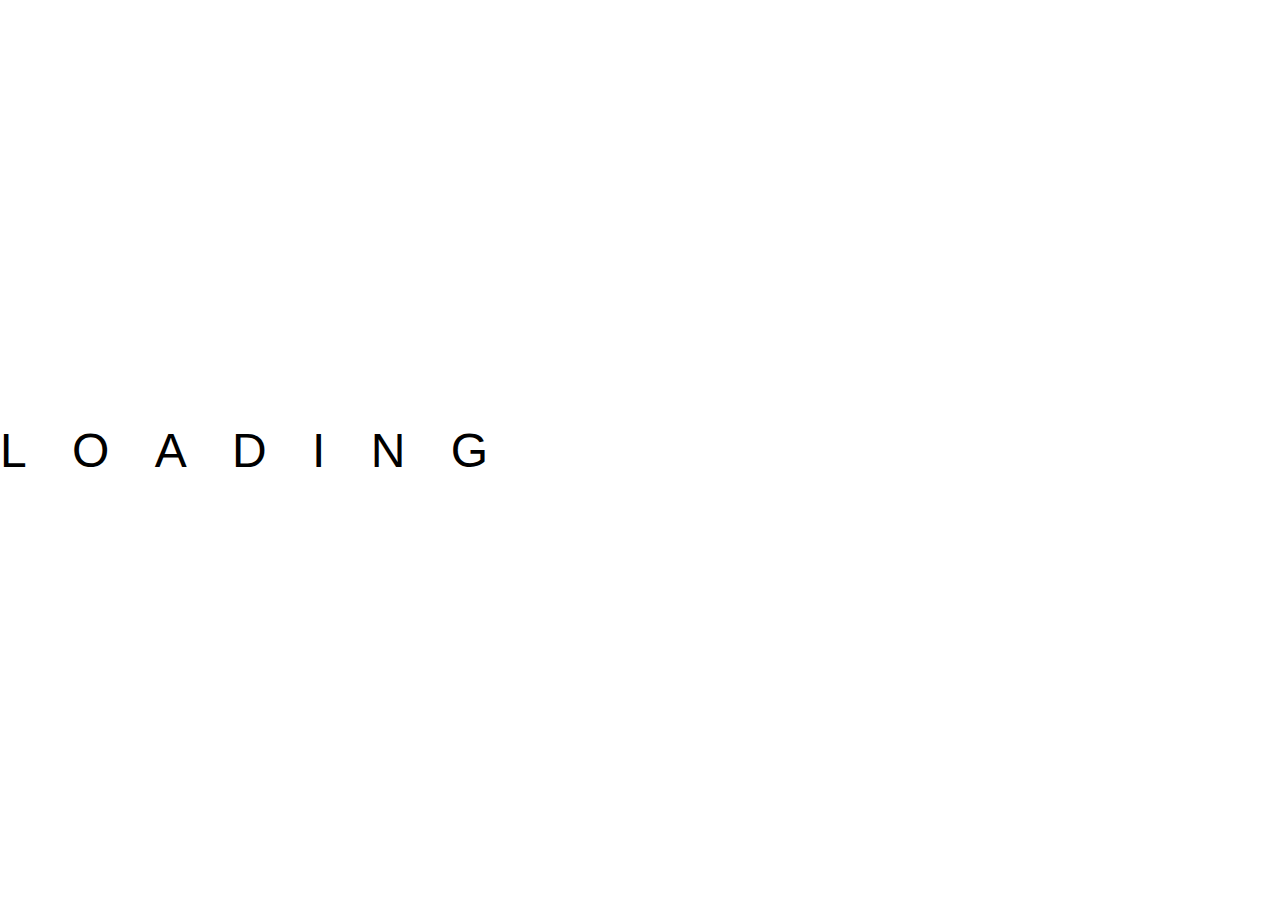
<file: 2.loading-effect.html>
<!DOCTYPE html>
<html lang="en">
  <head>
    <meta charset="UTF-8" />
    <meta name="viewport" content="width=device-width, initial-scale=1.0" />
    <link rel="stylesheet" href="pro1.css">
    
    <title>Loading Effect</title>
  </head>
  <body>
    <!-- Ul => Loading Effect Container -->
    <ul class="loading-effect">
      <li>L</li>
      <li>O</li>
      <li>A</li>
      <li>D</li>
      <li>I</li>
      <li>N</li>
      <li>G</li>
    </ul>
</file>
<file: pro1.css>
* {
    margin: 0;
    padding: 0;
    box-sizing: border-box;
}

body{
    font-family: 'Poppins', sans-serif;
}

.navbar{
    display: flex;
    align-items: center;
    padding: 20px;
}

nav{
    flex: 1;
    text-align: right;
   }

nav ul{
    display: inline-block;
    list-style-type: none;
} 
nav ul li{
    display: inline-block;
    margin-right: 20px;
} 

a{
    text-decoration: none;
    color: #555;;
}

p{
    color: #555;
}
.small-container{
    max-width: 1080px;
    margin: auto;
    padding-left: 25px;
    padding-right: 25px;
}
.container{
max-width: 1300px;
margin: auto;
padding-left: 25px;
padding-right: 25px;
}

.row{
    display: flex;
    align-items: center;
    flex-wrap: wrap;
    justify-content:space-around;
}

.col-2{
    flex-basis: 50%;
    min-width: 300px;
}
.col-2 img{
    max-width: 100%;
    padding: 50px 0;
   
}
.col-2 h1{
    font-size: 50px;
    line-height: 60px;
    margin: 25px 0;
    color: black;
}

.btn{
    background-color:#ff523b;
    border-radius: 30px;
    color: white;
    display: inline-block;
    padding: 8px 30px;
    margin: 30px 0;
    transition:0.5s;
}
.header{
    background: radial-gradient(#fff,#ffd6d6);
}

.header .row{
    margin-top: 70px;
}
.btn:hover{
    background-color: #563434;
}
.categories{
    margin: 70px 0;
}
.col-3{
    flex-basis: 30%;
    min-width: 250px;
    margin-bottom: 30px;
}
.col-3 img{
    width: 100%;
}



.col-4{
    flex-basis: 25%;
    padding: 10px;
    min-width: 200px;
    margin-bottom: 50px;
    transition:0.5s;
}

.col-4 img{
    width: 100%;
}
.title{
    text-align: center;
    margin: 0 auto 80px;
    position: relative;
    line-height: 60px;
    color: #555;
}
.title::after{
    content: '';
    background-color: #ff523b;
    position: absolute;
    width: 80px;
    height: 5px;
    left: 50%;
    bottom: 0;
    transform: translateX(-50%);
}
h4{
    color: #555;
    font-weight: normal;
}
.col p{
    font-size: 14px;
}
.rating .bi{
color:red;
}
.col-4:hover{
    transform: translateY(-5px);
}
.offer{
    background: radial-gradient(#fff,#ffd6d6);
    margin-top: 60px;
    padding: 30px 0;
}
.col-2 .offer-img{
    padding: 50px;
}
small{
    color: #555;
}

.testimonial{
    padding-top: 100px;
}
.testimonial .col-3{
    text-align: center;
    padding: 40px 20px;
    box-shadow: 0 0 20px 0px rgba(0,0,0,0.1);
    cursor: pointer;
    transform: 0.5s;
}
.testimonial .col-3 img{
    border-radius: 50%;
    margin-top: 20px;
    width: 50px;
}
.testimonial .col-3:hover{
    transform: translateY(-10px);
}
.bi-quote{
    font-size: 34px;
    color: #ff523b;
}
.col-3 p{
    font-size: 12px;
    margin: 12px 0;
    color:#777;
}
.testimonial .col-3 h3{
    font-size: 16px;
    font-weight: 600;
    color: #555;
}

.brands{
    margin: 100px auto;
}
.col-5{
    width: 160px;
}
.col-5 img{
    width: 100%;
    cursor: pointer;
    filter: grayscale(100%);
}
.col-5 img:hover{
    filter: grayscale(0);
}


.footer{
    background: #000;
    color: #8a8a8a;
    font-size: 14px;
    padding: 60px 0 20px;
    bottom: 0;
}
.footer p{
    color: #8a8a8a;
}
.footer h3{
    color: #fff;
    margin-bottom: 20px;
}

.footer-col-1, .footer-col-2, .footer-col-3, .footer-col-4{
    min-width: 250px;
    margin-bottom: 20px;
}
.footer-col-1{
    flex-basis: 30%;
}

.footer-col-2{
    flex: 1;
    text-align: center;
}
.footer-col-2 img{
    width: 180px;
    margin-bottom: 20px ;
}
.footer-col-3, .footer-col-4{
    flex-basis: 12%;
    text-align: center;
}
ul{
    list-style-type: none;
}

.app-logo{
    margin-top: 20px;
}
.app-logo img{
    width: 140px;
}
.footer hr{
    border: none;
    background: #b5b5b5;
    height: 1px;
    margin: 20px 0;
}

.copyright{
    text-align: center;
}
.menu-icon{
    width: 28px;
    margin-left: 20px;
    display: none;
}
@media only screen and  (max-width:800px) {
    

    nav ul{
        position: absolute;
        top: 70px;
        left: 0;
        background: #333;
        width: 100%;
        overflow: hidden;
       
        
    }
    nav ul li{
        display: block;
        margin-right: 50px;
        margin-top: 10px;
        margin-bottom: 10px;
    }
    nav ul li a{
        color:white;
    }
   .menu-icon{
    display: inline;
   } 
}


/*All products*/
.row-2{
    justify-content: space-between;
    margin: 100px auto 50px;}

select{
    border: 1px solid #ff523b;
    padding: 5px;
}
select:focus{
    outline: none;
}
.page-btn{
    margin: 0 auto 80px;
}
.page-btn span{
    display: inline-block;
    border: 1px solid #ff523b;
    margin-left: 10px;
    width: 40px;
    height: 40px;
    text-align: center;
    line-height: 40px;
    cursor: pointer;
}

.page-btn span:hover{
    background: #ff523b;
    color: white;
}


.single-product{
    margin-top: 80px;
}


.single-product .col-2 img{
    padding: 0;
}

.single-product .col-2 {
    padding: 20px;
}


.single-product h4{
    margin: 20px 0;
    font-size: 22px;
    font-weight: bold;
}

.single-product select{
    display: block;
    padding: 10px;
    margin-top: 20px;
}

.single-product input{
    width: 50px;
    height: 40px;
    padding-left: 10px;
    font-size: 20px;
    margin-right: 10px;
    border: 1px solid #ff523b;
}

input:focus{
    outline: none;
}

.single-product .bi{
    color: #ff523b;
    margin-left: 10px;
}

.small-img-row{
    display: flex;
    justify-content: space-between;
}

.small-img-col{
    flex-basis: 24%;
    cursor: pointer;
}



/*cart iems*/
.cart-page{
    margin: 80px auto;
}

table{
    width: 100%;
    border-collapse: collapse;
}


.cart-info{
    display: flex;
    flex-wrap: wrap;
}



th{
    text-align: left;
    padding: 5px;
    color: #fff;
    background: #ff523b;
    font-weight: normal;
}

td{
    padding: 10px 5px;
}
td input{
    width: 40px;
    height: 30px;
    padding: 5px;
}
td a{
    color: #ff523b;
    font-size: 12px;
}

td img{
    width: 80px;
    height: 80px;
    margin-right: 10px;
}

.total-price{
    display: flex;
    justify-content: flex-end;
}
.total-price table{
    border-top: 3px solid #ff523b;
    width: 100%;
    max-width: 400px;
}
td:last-child{
    text-align: right;
}

th:last-child{
    text-align: right;
}

/*account page*/
.account-page{
    padding: 50px 0;
    background: radial-gradient(#fff,#ffd6d6);
}

.form-container{
    background: #fff;
    width: 300px;
    height: 400px;
    position: relative;
    text-align: center;
    padding: 20px 0;
    margin: auto;
    box-shadow: 0 0 20px 0px rgba(0,0,0,0.1);
    overflow: hidden;
}

.form-container span{
    font-weight: bold;
    padding: 0 10px;
    color: #555;
    cursor: pointer;
    width: 100px;
    display: inline-block;
}

.form-btn{
    display: inline-block;
}

.form-container form{
    max-width: 300px;
    padding: 0 20px;
    position: absolute;
    top: 130px;
    transition: transform 1s;
}
 
form input{
    width: 100%;
    height: 30px;
    margin: 10px 0;
    padding: 0 10px;
    border: 1px solid #ccc;
}

form .btn{
    width: 100%;
    border: none;
    cursor: pointer;
    margin: 10px 0;
}

form .btn:focus{
    outline: none;
}

#loginForm{
    left: -300px;
}
#regForm{
    left: 0;
}

form a{
    font-size: 12px;
}

#indicator{
    width: 100px;
    border: none;
    background: #ff523b;
    height: 3px;
    margin-top: 8px;
    transform: translateX(100px);
    transition: transform 1s;
}


#ind{
    width: 50px;
    border: none;
    background: #ff523b;
    height: 3px;
    margin-top: 8px;
    
}


.cont {
    font-family: Arial, sans-serif;
    background: radial-gradient(#fff,#ffd6d6);
    margin: 0;
    padding: 0;
}


.ocn{
    background: radial-gradient(#fff,#ffd6d6);
}
 .cont1 {
    background-color:radial-gradient(#fff,#ffd6d6);
    color:blue;
    text-align: center;
    padding: 20px;
}

.cont2 {
    margin: 0;
}

.contact-methods {
    display: flex;
    justify-content: center;
    align-items: center;
    margin: 20px;
}

.contact-card {
    background-color:radial-gradient(#fff,#ffd6d6);
    border: 1px solid #ddd;
    border-radius: 5px;
    box-shadow: 0 2px 4px rgba(0, 0, 0, 0.1);
    padding: 20px;
    margin: 10px;
    text-align: center;
    width: 300px;
}

.contact-card h2 {
    color: #0074c7;
}

.contact-card a {
    display: inline-block;
    background-color: #0074c7;
    color: white;
    text-decoration: none;
    padding: 10px 20px;
    border-radius: 5px;
    margin-top: 10px;
}

.contact-card a:hover {
    background-color: #005186;
}


.contact-form {
    background-color: #fff;
    border: 1px solid #ddd;
    border-radius: 5px;
    box-shadow: 0 2px 4px rgba(0, 0, 0, 0.1);
    padding: 20px;
    margin: 20px;
}

.contact-form h2 {
    color: #0074c7;
    font-size: 24px;
    margin: 0 0 20px;
}

.contact-form form {
    text-align: left;
}

.contact-form label {
    display: block;
    margin: 10px 0;
    font-weight: bold;
}

.contact-form input[type="text"],
.contact-form input[type="email"],
.contact-form textarea {
    width: 100%;
    padding: 10px;
    margin: 5px 0;
    border: 1px solid #ccc;
    border-radius: 5px;
}

.contact-form textarea {
    resize: vertical;
    height: 120px;
}

.contact-form button {
    background-color: #0074c7;
    color: white;
    border: none;
    padding: 10px 20px;
    border-radius: 5px;
    cursor: pointer;
    transition: background-color 0.3s;
}

.contact-form button:hover {
    background-color: #005186;
}



@media only screen and(max-width: 600px) {
    .contact-form {
        margin: 10px;
        padding: 10px;
    }

    .contact-form h2 {
        font-size: 20px;
    }

    .contact-form label {
        font-size: 16px;
    }

    .contact-form input[type="text"],
    .contact-form input[type="email"],
    .contact-form textarea {
        font-size: 16px;
        padding: 8px;
    }

    .contact-form textarea {
        height: 100px;
    }

    .contact-form button {
        font-size: 16px;
        padding: 8px 16px;
    }
}






/* Loading Container */
ul.loading-effect {
    margin-top: 50vh;
    position: relative;
    top: 50%;
    left: 50%;
    transform: translate(-50%, -50%);
    font-size: 3rem;
  }
  



ul.loading-effect li {
    display: inline-block;
    list-style: none;
    letter-spacing: 2rem;
    animation: loading 3s linear infinite;
  }
  
  @keyframes loading {
    0% {
      transform: translateX(-2rem);
      letter-spacing: 2rem;
      opacity: 0;
      color: green;
    }
  
    20% {
      opacity: 1;
      color: blueviolet;
    }
  
    50% {
      letter-spacing: -2rem;
      opacity: 1;
      color: yellowgreen;
    }
  
    100% {
      transform: translateX(2rem);
      letter-spacing: 2rem;
      opacity: 0;
      color: blue;
    }
  }
  
  ul.loading-effect li:nth-child(1) {
    animation-delay: 0s;
  }
  
  ul.loading-effect li:nth-child(2) {
    animation-delay: 0.2s;
  }
  
  ul.loading-effect li:nth-child(3) {
    animation-delay: 0.4s;
  }
  
  ul.loading-effect li:nth-child(4) {
    animation-delay: 0.6s;
  }
  
  ul.loading-effect li:nth-child(5) {
    animation-delay: 0.8s;
  }
  
  ul.loading-effect li:nth-child(6) {
    animation-delay: 1s;
  }
  
  ul.loading-effect li:nth-child(7) {
    animation-delay: 1.2s;
  
  }






@media only screen and (max-width:600px){
.row{
    text-align: center;
}
.col-2, .col-3, .col-4{
    flex-basis: 100%;
}
.single-product .row{
    text-align: left;
}
.single-product .col-2{
    padding: 20px 0;
}
.single-product h1{
    font-size: 26px;
    line-height: 32px;
}
.cart-info p{
    display: none;
}

ul.loading-effect{
    font-size: 1.5rem;
}

}
</file>
